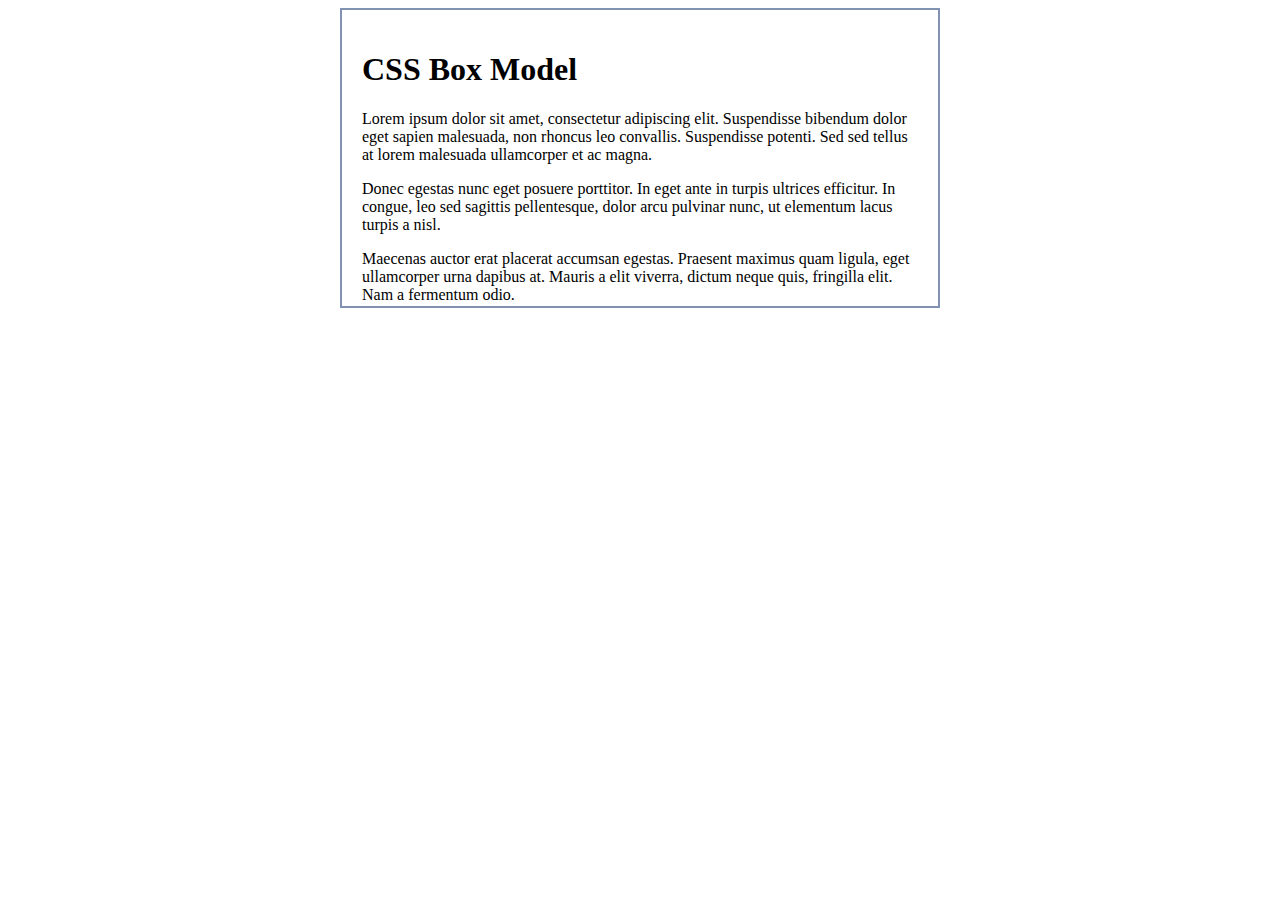
<file: css3-box-model-com-guil-hernandez/index.html>
<!DOCTYPE html>
<html>
  <head>
    <meta charset="utf-8">
    <meta name="viewport" content="width=device-width, initial-scale=1, shrink-to-fit=no">
    <title>Practice CSS Box Model</title>
    <link href="https://fonts.googleapis.com/css?family=Raleway" rel="stylesheet">
    <link href="http://treehouse-code-samples.s3.amazonaws.com/practice-css/styles-box-model.css" rel="stylesheet">
    <link href="box-model.css" rel="stylesheet">
  </head>
  <body>
    <div class="box">   
      <h1>CSS Box Model</h1>
      <p>Lorem ipsum dolor sit amet, consectetur adipiscing elit. Suspendisse bibendum dolor eget sapien malesuada, non rhoncus leo convallis. Suspendisse potenti. Sed sed tellus at lorem malesuada ullamcorper et ac magna.</p>
      <p>Donec egestas nunc eget posuere porttitor. In eget ante in turpis ultrices efficitur. In congue, leo sed sagittis pellentesque, dolor arcu pulvinar nunc, ut elementum lacus turpis a nisl.</p>
      <p>Maecenas auctor erat placerat accumsan egestas. Praesent maximus quam ligula, eget ullamcorper urna dapibus at. Mauris a elit viverra, dictum neque quis, fringilla elit. Nam a fermentum odio.</p>
      <p>Ut ex leo, ultrices hendrerit sem eu, vulputate maximus quam. Aliquam condimentum metus vitae fringilla maximus.</p>
    </div>
  </body>
</html>
</file>
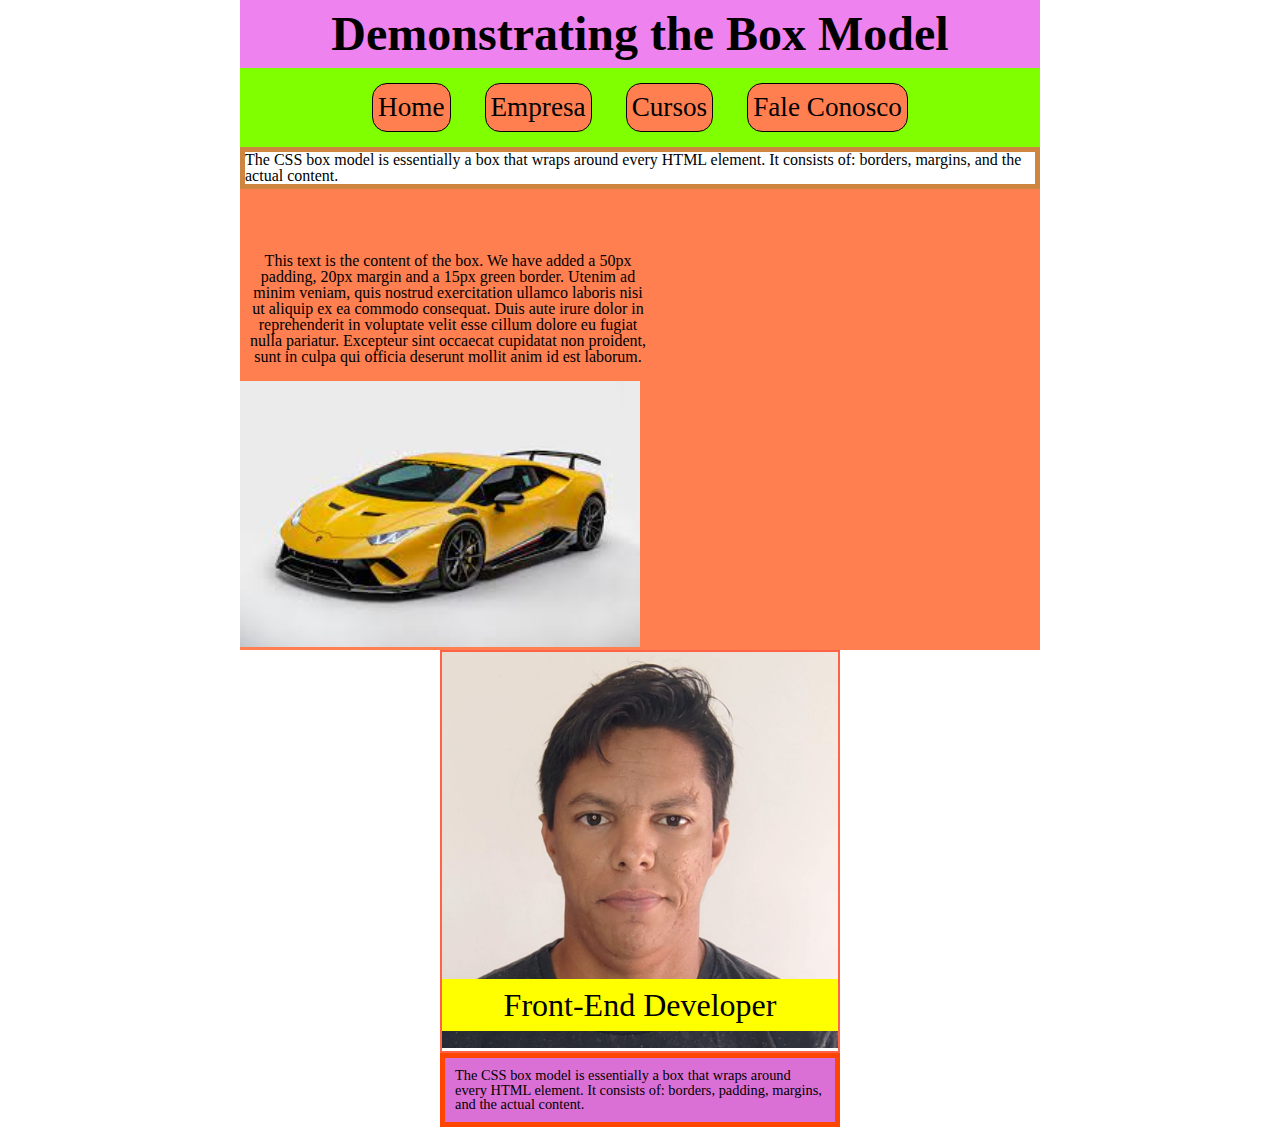
<file: html5-and-css3-com-allen-halsay/index.html>
<!DOCTYPE html>
<html>

<head>
    <title></title>
    <link rel="stylesheet" href="style.css">
</head>

<body>
    <section>
        <div class="section-main">
            <div class="header-main">
                <h2 class="title">Demonstrating the Box Model</h2>
                <div class="nav-header">
                    <nav class="navigation">
                        <ul>
                            <li>Home</li>
                            <li>Empresa</li>
                            <li>Cursos</li>
                            <li>Fale Conosco</li>
                        </ul>
                    </nav>
                </div>
            </div>
        </div>
        <p class="one-paragraph">The CSS box model is essentially a box that wraps around every HTML element. It
            consists of: borders, margins, and the actual content.</p>
    </section>
    <section>
        <div class="container-section">
            <div class="div-section">
                <p>This text is the content of the box. We have added a 50px padding, 20px margin and a
                    15px green border. Utenim ad minim veniam, quis nostrud exercitation ullamco laboris nisi ut aliquip
                    ex
                    ea
                    commodo consequat. Duis aute irure dolor in reprehenderit in voluptate velit esse cillum dolore eu
                    fugiat
                    nulla pariatur. Excepteur sint occaecat cupidatat non proident, sunt in culpa qui officia deserunt
                    mollit
                    anim id est laborum.</p>
            </div>
            <div class="float-left">
                <img class="img-car" src="assets/car.jpg" alt="Um carro amarelo" width="250px">
            </div>
        </div>
    </section>
    <section>
        <figure>
            <img src="assets/allen.jpg" alt="Foto de Allen Halsay">
            <figcaption>Front-End Developer</figcaption>
        </figure>

        <p id="allen">The CSS box model is essentially a box that wraps around every HTML element. It consists of:
            borders,
            padding,
            margins, and the actual content.</p>
    </section>


</body>

</html>
</file>
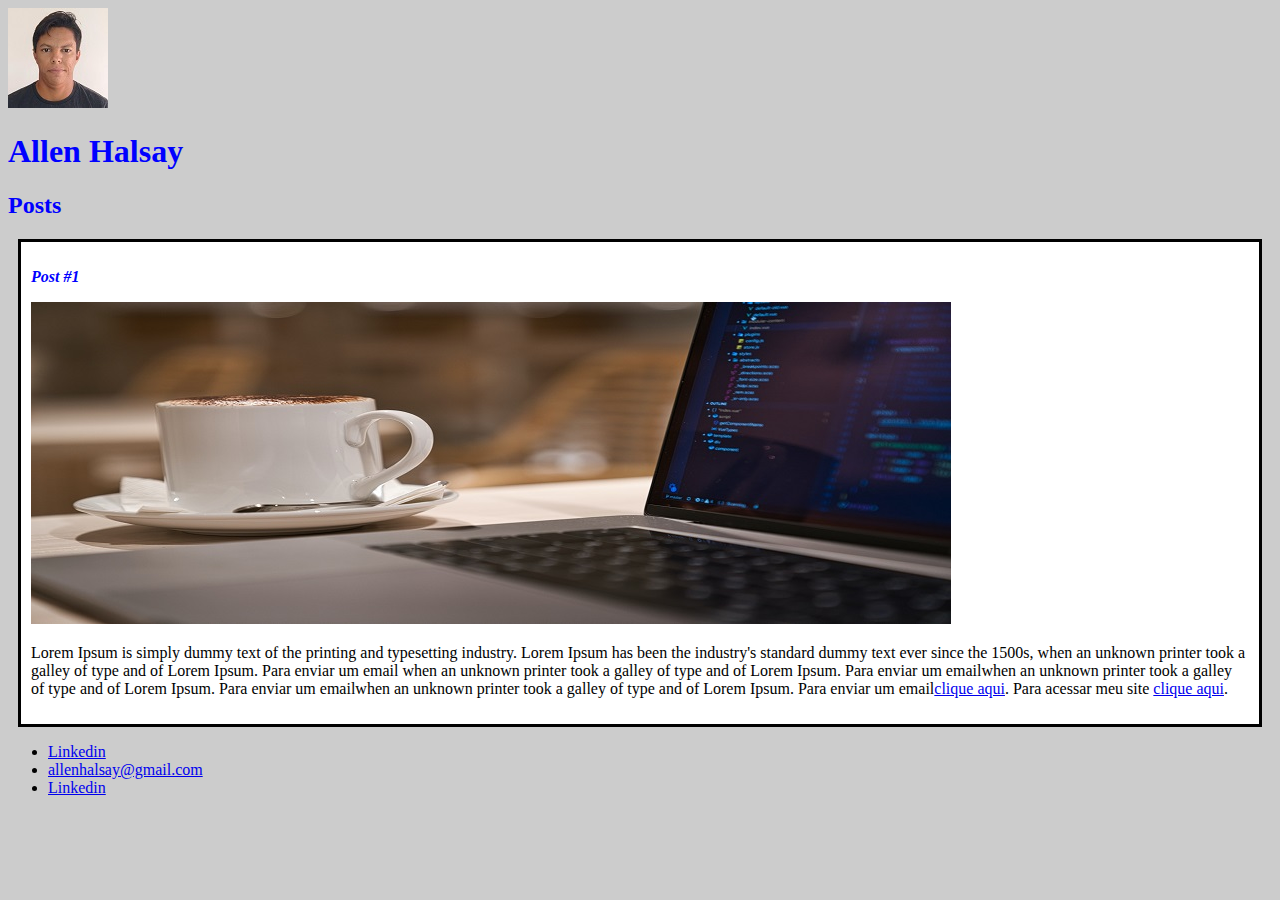
<file: html5-and-css3-com-lucas-vilaboim/index.html>
<!DOCTYPE html>
<html>

<head>
    <meta charset="utf-8">
    <title>Allen Halsay</title>
    <link rel="stylesheet" href="style.css">
</head>

<body>
    <header>
        <img src="imagens/allen2.jpg" alt="imagem do rosto de Allen Halsay">
        <h1 id="title">Allen Halsay</h1>
    </header>
    <section>
        <header>
            <h2 class="subtitle">Posts</h2>
        </header>
        <header>
            <article class="post">
                <header>
                    <h3 class="post-title">Post #1</h3>
                    <img src="imagens/marc-mintel-Q-ioK6NPFos-unsplash.jpg" alt="Café e Código">
                    <p>Lorem Ipsum is simply dummy text of the printing and typesetting industry. Lorem Ipsum has been
                        the industry's standard dummy text ever since the 1500s, when an unknown printer took a galley
                        of type and of Lorem Ipsum. Para enviar um email when an unknown printer took a galley
                        of type and of Lorem Ipsum. Para enviar um emailwhen an unknown printer took a galley
                        of type and of Lorem Ipsum. Para enviar um emailwhen an unknown printer took a galley
                        of type and of Lorem Ipsum. Para enviar um email<a href="http://www.uol.com.br"
                            target="_blank">clique aqui</a>. Para acessar meu site <a
                            href="mailto:allenhalsay@gmail.com" target="_blank">clique aqui</a>.</p>
                </header>
            </article>
        </header>
    </section>
    <footer>
        <ul>
            <li><a href="http://www.linkedin.com/allenhalsay" target="_blank">Linkedin</a></li>
            <li><a href="mailto:allenhalsay@gmail.com" target="_blank">allenhalsay@gmail.com</a></li>
            <li><a href="http://www.linkedin.com/allenhalsay" target="_blank">Linkedin</a></li>
        </ul>
    </footer>
</body>

</html>
</file>
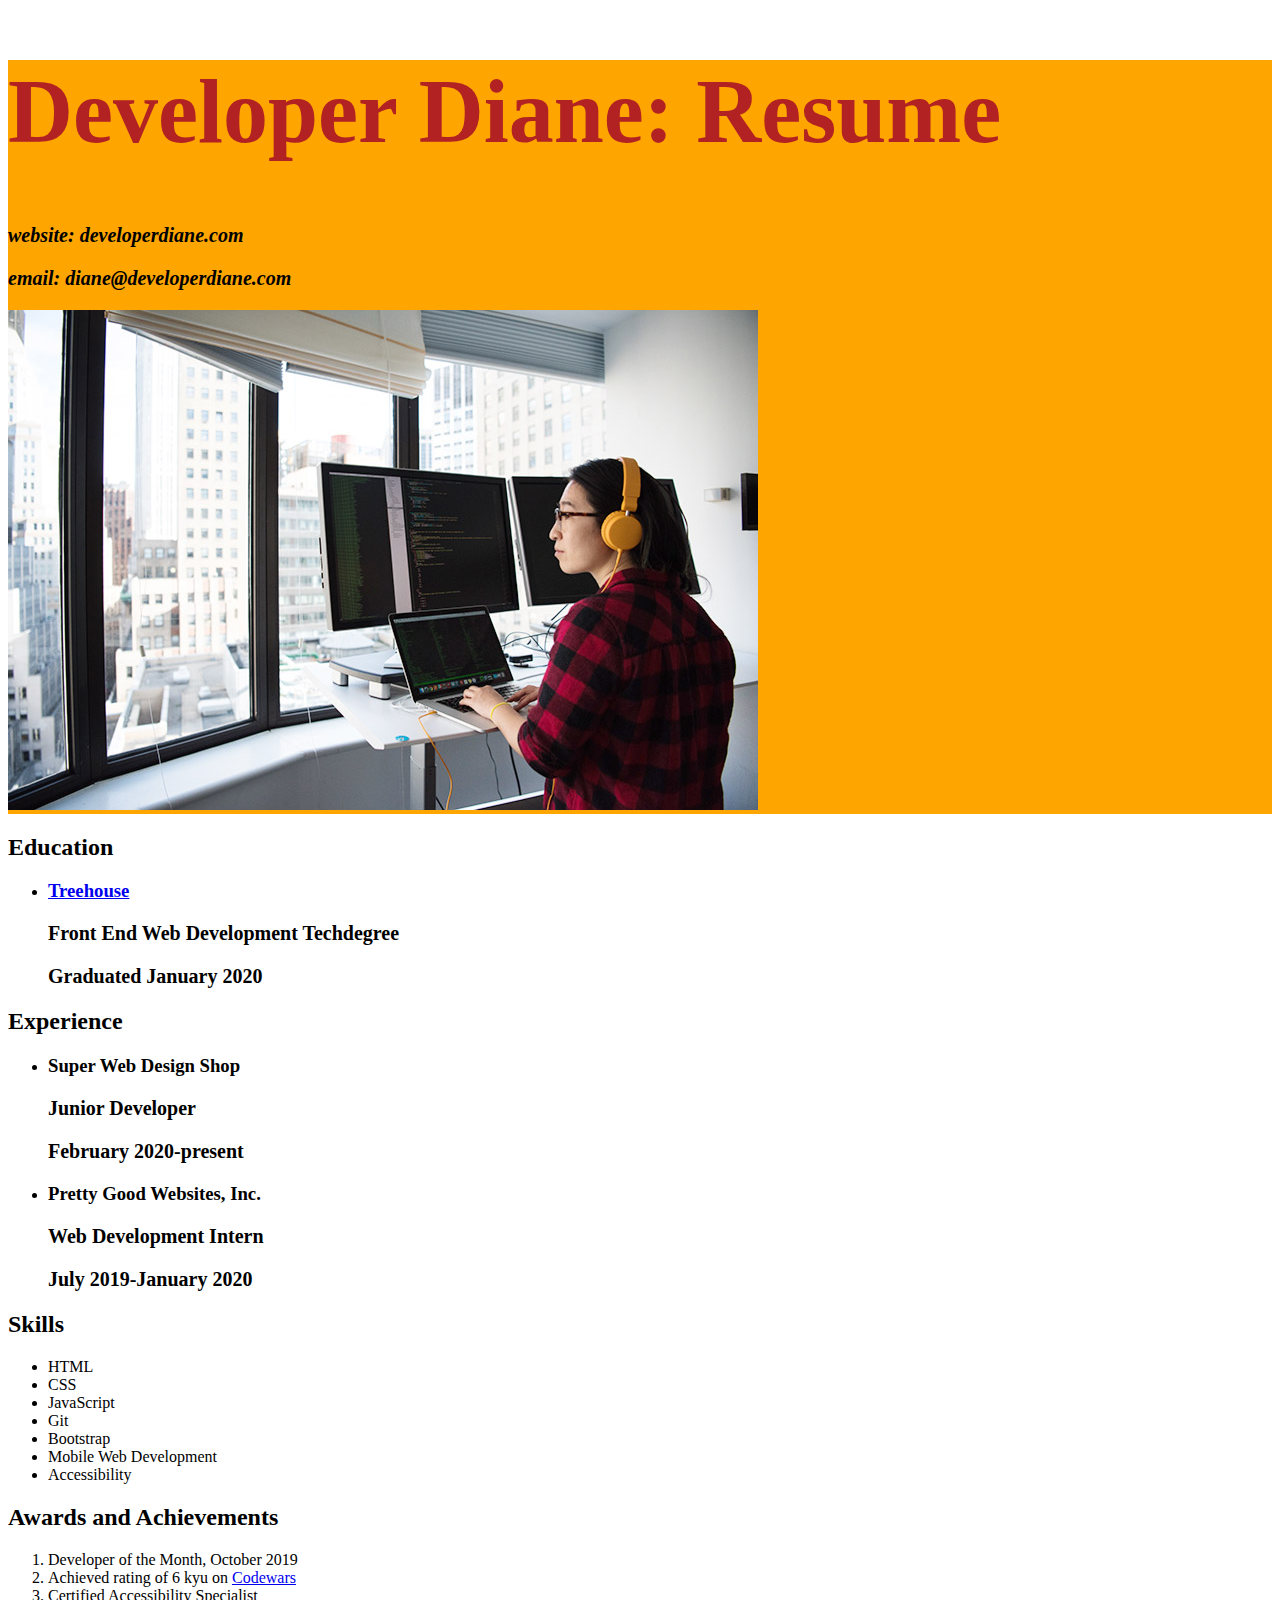
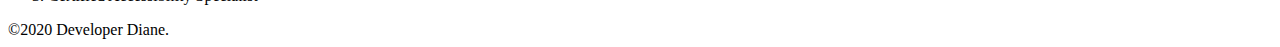
<file: css3-com-Anwar Montasir/stage01-begin/index.html>
<!DOCTYPE html>
<html lang="en">

<head>
  <meta charset="UTF-8">
  <meta name="viewport" content="width=device-width, initial-scale=1.0">
  <title>Developer Diane: Resume</title>
  <style>
    p {
      font-size: 20px;
      font-weight: bold;
    }

    h1 {
      font-size: 90px;
      color: firebrick;
    }

    header {
      background-color: orange;
    }
  </style>
</head>

<body>
  <main>
    <header>
      <h1>Developer Diane: Resume</h1>
      <address>
        <p>website: developerdiane.com</p>
        <p>email: diane@developerdiane.com</p>
      </address>
      <img src="developer-diane.jpg" alt="Developer Diane coding on her laptop.">
    </header>
    <section>
      <h2>Education</h2>
      <ul>
        <li>
          <h3><a href="https://teamtreehouse.com">Treehouse</a></h3>
          <p>Front End Web Development Techdegree</p>
          <p>Graduated January 2020</p>
        </li>
      </ul>
    </section>
    <section>
      <h2>Experience</h2>
      <ul>
        <li>
          <h3>Super Web Design Shop</h3>
          <p>Junior Developer</p>
          <p>February 2020-present</p>
        </li>
        <li>
          <h3>Pretty Good Websites, Inc.</h3>
          <p>Web Development Intern</p>
          <p>July 2019-January 2020</p>
        </li>
      </ul>
    </section>
    <section>
      <h2>Skills</h2>
      <ul>
        <li>HTML</li>
        <li>CSS</li>
        <li>JavaScript</li>
        <li>Git</li>
        <li>Bootstrap</li>
        <li>Mobile Web Development</li>
        <li>Accessibility</li>
      </ul>
    </section>
    <section>
      <h2>Awards and Achievements</h2>
      <ol>
        <li>Developer of the Month, October 2019</li>
        <li>Achieved rating of 6 kyu on <a href="https://www.codewars.com/">Codewars</a></li>
        <li>Certified Accessibility Specialist</li>
      </ol>
    </section>
    <footer>©2020 Developer Diane.</footer>
  </main>
</body>

</html>
</file>
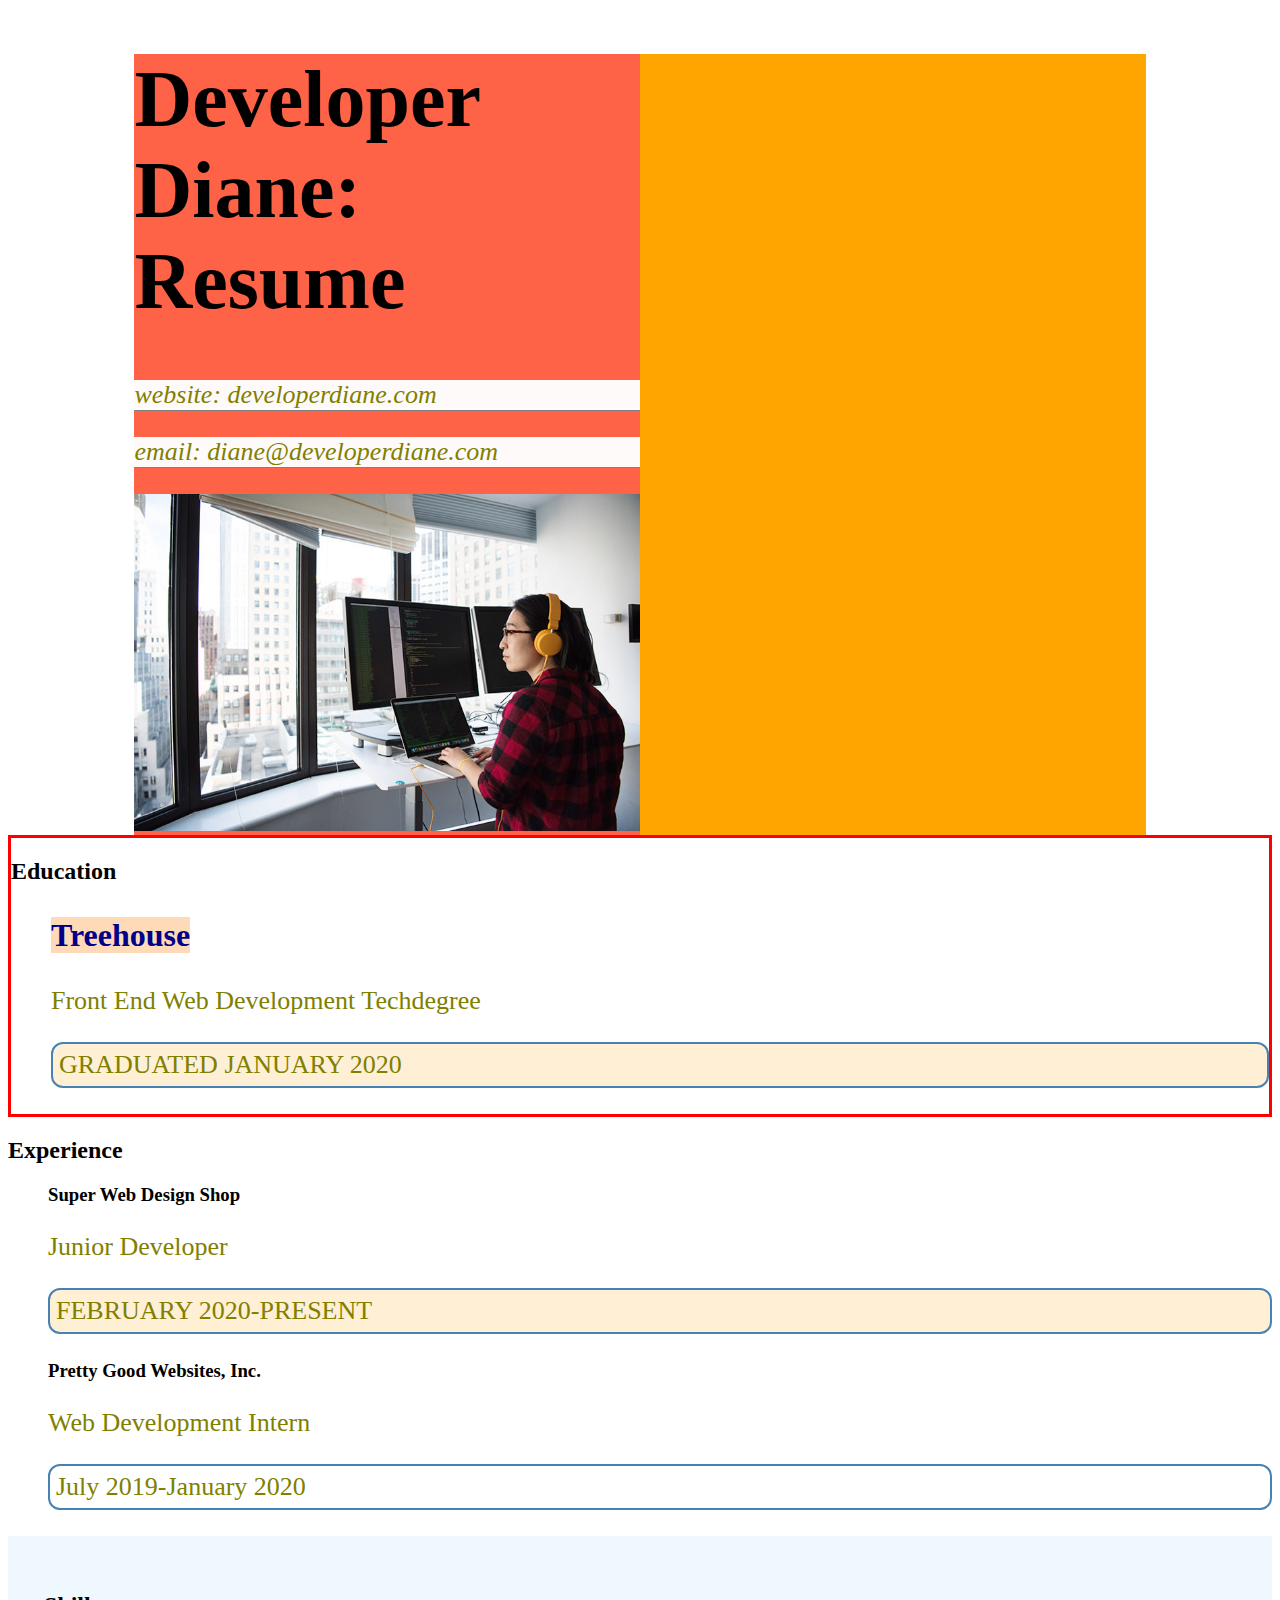
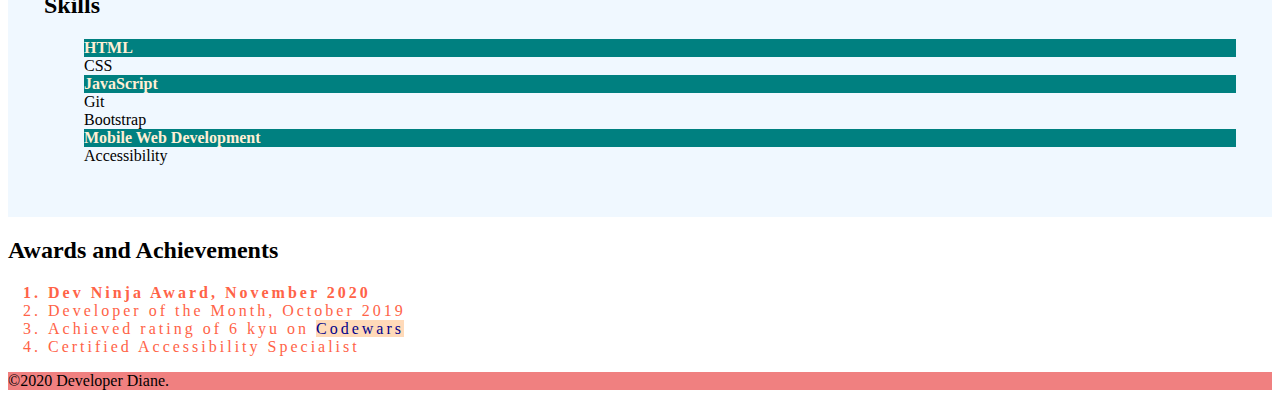
<file: css3-com-Anwar Montasir/stage02-begin/index.html>
<!DOCTYPE html>
<html lang="en">

<head>
  <meta charset="UTF-8">
  <meta name="viewport" content="width=device-width, initial-scale=1.0">
  <title>Developer Diane: Resume</title>
  <link rel="stylesheet" href="css/style.css">
</head>

<body>
  <main>
    <header>
      <div class="header-main">
        <h1>Developer Diane: Resume</h1>
        <address>
          <p>website: developerdiane.com</p>
          <p>email: diane@developerdiane.com</p>
        </address>
        <img src="developer-diane.jpg" alt="Developer Diane coding on her laptop.">
    </header>
    </div>
    <section id="education">
      <h2>Education</h2>
      <ul>
        <li>
          <h3><a href="https://teamtreehouse.com">Treehouse</a></h3>
          <p>Front End Web Development Techdegree</p>
          <p class="date special">Graduated January 2020</p>
        </li>
      </ul>
    </section>
    <section>
      <h2>Experience</h2>
      <ul>
        <li>
          <h3>Super Web Design Shop</h3>
          <p>Junior Developer</p>
          <p class="date special">February 2020-present</p>
        </li>
        <li>
          <h3>Pretty Good Websites, Inc.</h3>
          <p>Web Development Intern</p>
          <p class="date">July 2019-January 2020</p>
        </li>
      </ul>
    </section>
    <section id="skills-list">
      <h2>Skills</h2>
      <ul>
        <li class="top-skill">HTML</li>
        <li>CSS</li>
        <li class="top-skill">JavaScript</li>
        <li>Git</li>
        <li>Bootstrap</li>
        <li class="top-skill">Mobile Web Development</li>
        <li>Accessibility</li>
      </ul>
    </section>
    <section>
      <h2>Awards and Achievements</h2>
      <ol>
        <li>Dev Ninja Award, November 2020</li>
        <li>Developer of the Month, October 2019</li>
        <li>Achieved rating of 6 kyu on <a href="https://www.codewars.com/">Codewars</a></li>
        <li>Certified Accessibility Specialist</li>
      </ol>
    </section>
    <footer>©2020 Developer Diane.</footer>
  </main>
</body>

</html>
</file>
<file: css3-box-model-com-guil-hernandez/box-model.css>
/* =========================================================== 
   Practice CSS Box Model 
============================================================== */

.box{
  
  /* Apply a fluid width of 90% and a height of 300px. 
  The width of .box should get no wider than 600px. */  
  width: 90%;
  height: 300px;
  max-width: 600px;

  /* Add 20 pixels of padding on all four sides. */
  padding: 20px;
  
  /* Apply a 2px solid border to each side. */
  border: solid 2px #8292b1;
  
  /* Use margins to center .box on the page. */
  margin: auto;
  
  /* Prevent the contents of .box from overflowing. */
  overflow-y: scroll;

  /* Force border-width and padding values into the total width and height of .box */
  box-sizing: border-box;
}
</file>
<file: html5-and-css3-com-allen-halsay/style.css>
html, body, div, span, applet, object, iframe, table, caption, tbody, tfoot, thead, tr, th, td, del, dfn, em, font, img, ins, kbd, q, s, samp, small, strike, strong, sub, sup, tt, var, h1, h2, h3, h4, h5, h6, p, blockquote, pre, a, abbr, acronym, address, big, cite, code, dl, dt, dd, ol, ul, li, fieldset, form, label, legend {
    vertical-align: baseline;
    font-family: inherit;
    font-weight: inherit;
    font-style: inherit;
    font-size: 100%;
    outline: 0;
    padding: 0;
    margin: 0;
    border: 0;
    box-sizing: border-box;
}

/* remember to define focus styles! */

:focus {
    outline: 0;
}

body {
    margin: auto;
    width: 100%;
    max-width: 800px;
    background: white;
    line-height: 1;
    color: black;
}

*/
/* tables still need cellspacing="0" in the markup */

table {
    border-collapse: separate;
    border-spacing: 0;
}

caption, th, td {
    font-weight: normal;
    text-align: left;
}

/* remove possible quote marks (") from <q> & <blockquote> */

blockquote:before, blockquote:after, q:before, q:after {
    content: "";
}

blockquote, q {
    quotes: "" "";
}

.section-main {
    position: sticky;
    top: 0;
    width: 100%;
    max-width: 800px;
    background-color: tomato;
}

.title {
    width: 100%;
    max-width: 800px;
    font-size: 3rem;
    text-align: center;
    background-color: violet;
    padding: 10px 0 10px;
}

.header-main {
    background-color: cadetblue;
    position: relative;
}

.nav-header {
    position: relative;
    background-color: chartreuse;
    display: block;
    text-align: center;
}

ul {
    list-style-type: none;
}

li {
    background-color: coral;
    border: 1px solid black;
    margin: 15px 15px;
    padding: 10px 5px 10px;
    font-size: 1.7rem;
    display: inline-block;
    text-align: center;
    border-radius: 15px;
}

.one-paragraph {
    width: 100%;
    max-width: 800px;
    box-sizing: border-box;
    border: 5px solid peru;
}

.container-section {
    width: 100%;
    max-width: 800px;
    background-color: coral;
    display: inline-block;
}

.div-section {
    width: 50%;
    max-width: 400px;
    /* background-color: cornflowerblue; */
    display: inline-block;
    text-align: center;
    margin: 4rem .5rem 1rem;
    box-sizing: border-box;
}

.div-section p {
    font-size: 1rem;
}

.float-left {
    width: 50%;
    max-width: 400px;
    display: inline-block;
    float: left;
}

.img-car {}

#allen {
    padding: 10px;
    border: 5px solid orangered;
    background-color: orchid;
    box-sizing: border-box;
    font-size: 0.9rem;
    margin: auto;
}

h2 {
    font-weight: bold;
    font-size: 1.8rem;
}

section {
    min-height: 25vh;
    background-color: paleturquoise;
    display: inline;
}

img, #allen {
    width: 100%;
    max-width: 400px;
}

figure {
    position: relative;
    margin: auto;
    max-width: 400px;
    border: 2px solid tomato;
    box-sizing: border-box;
}

figcaption {
    position: absolute;
    bottom: 20px;
    font-size: 2rem;
    background-color: yellow;
    max-width: 400px;
    width: 100%;
    text-align: center;
    padding: 10px 0 10px;
}
</file>
<file: html5-and-css3-com-lucas-vilaboim/style.css>
body {
    background-color: #ccc;
}

#title, .subtitle, .post-title {
    color: blue;
}

.post-title {
    font-size: 16px;
    font-style: italic;
}

.post {
    background-color: #fff;
    padding: 10px;
    border: 3px solid #000;
    margin: 10px;
}
</file>
<file: css3-com-Anwar Montasir/stage02-begin/css/style.css>
/* Selectors */
html{
    font-size: 100%; 
    /* 100% = 16px on most screens */
}

p{
    color: olive;
    font-size: 26px;
}

h1{
    font-size: 80px;
}

img{
    width: 100%;
}
header{
    background-color: orange;
    width: 80%;
    margin-left: 10%;
}

header p{
    background-color: snow;
    border-bottom: 1px solid gray;
}

footer{
    background-color: lightcoral;
}

a{
    color: darkblue;
    background-color: peachpuff;
    text-decoration: none;
}

a:visited{
    color: seagreen;
}

a:hover{
    text-decoration: underline;
}

a:focus{
    background-color: orange;
    color: white;
}

/* img:hover{
    border: 8px solid blue;
    border-radius: 8px;
} */

/* ID Selectors */
#education{
    border: solid 3px red;
}

#education h3{
    font-family: "Arial" sans-serif;
    font-size: 32px;
}

#skills-list{
    background-color: aliceblue;
    padding: 36px;
}

ol li{
    letter-spacing: 3px;
    color: tomato;
}

ol li:first-child{
    font-weight: bold;
}

ul li{
    list-style: none;
}
/* Class Selector */
.top-skill{
    font-weight: bold;
    background-color: teal;
    color: papayawhip;
}

.date{
    border: 2px solid steelblue;
    border-radius: 12px;
    padding: 6px;
}

.special{
    text-transform: uppercase;
    background-color: papayawhip;
}

.header-main{
    width: 50%;
    background-color: tomato;
}

#proud{
    font-size: 48px;
    background-color: firebrick;
}
</file>
